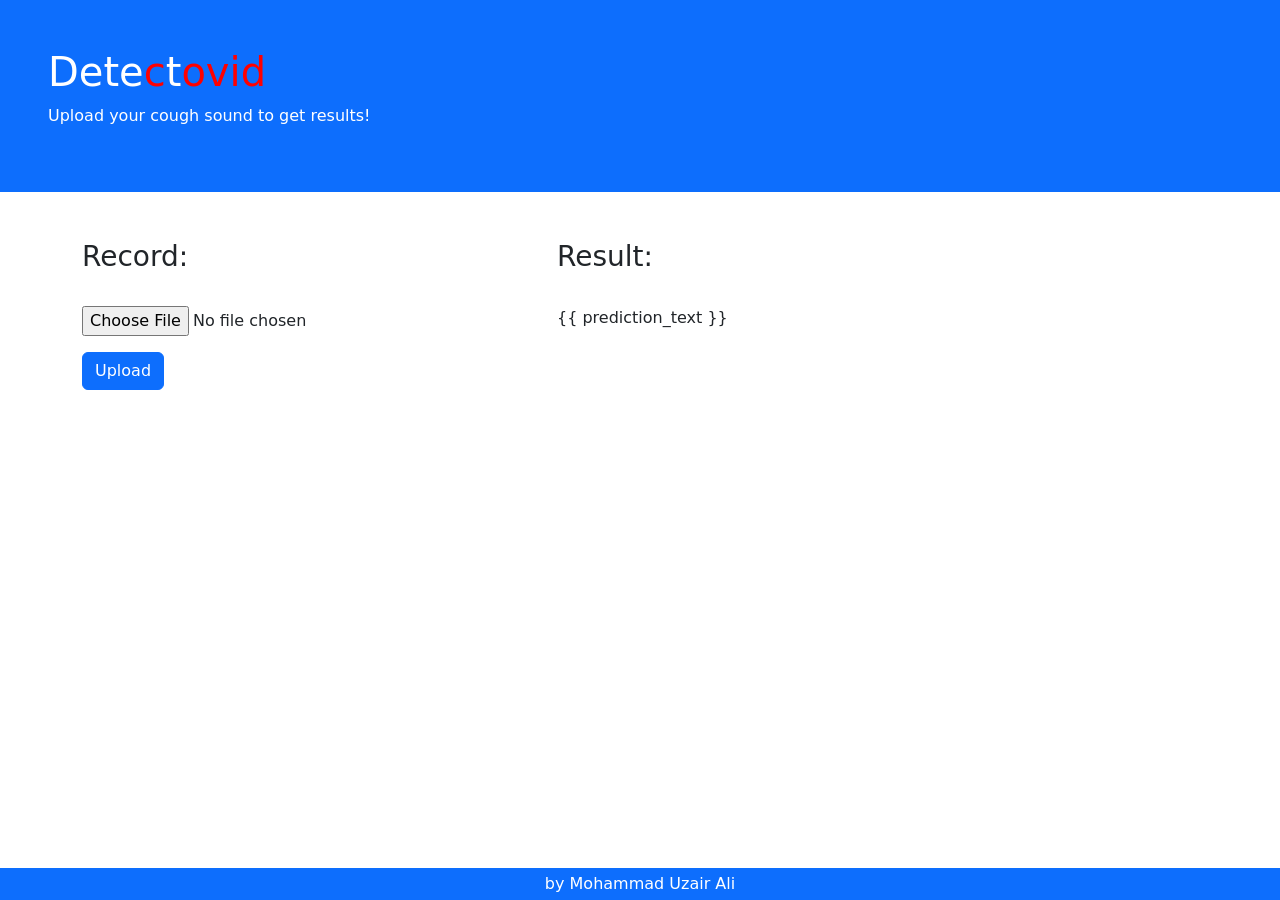
<file: app/templates/Detectovid.html>
<!DOCTYPE html>
<html lang="en">
<head>
  <title>Detectovid</title>
  <meta charset="utf-8">
  <meta name="viewport" content="width=device-width, initial-scale=1">
  <link href="https://cdn.jsdelivr.net/npm/bootstrap@5.1.3/dist/css/bootstrap.min.css" rel="stylesheet">
  <script src="https://cdn.jsdelivr.net/npm/bootstrap@5.1.3/dist/js/bootstrap.bundle.min.js"></script>
</head>
<body>

<div class="container-fluid p-5 bg-primary text-white text-left">
  <h1>Dete<font color='red'>c</font>t<font color='red'>ovid</font></h1>
  <p>Upload your cough sound to get results!</p> 
</div>
  
<div class="container mt-5">
  <div class="row">
    <div class="col-sm-5">
      <h3>Record:</h3><br>
      <form action="/result" enctype = "multipart/form-data" method="POST">
         <p><input type="file" accept=" audio/wav" name="audio" required/></p>
         <p><input type="submit" class="btn btn-primary" value="Upload">
      </form>
    </div>
    <div class="col-sm-5">
      <h3>Result:</h3>
      <br>
      <p>{{ prediction_text }}</p>
    </div>
  </div>
</div>
<div class="container-fluid p-1 bg-primary text-white fixed-bottom" align="center">by Mohammad Uzair Ali</div>

</body>
</html>
</file>
